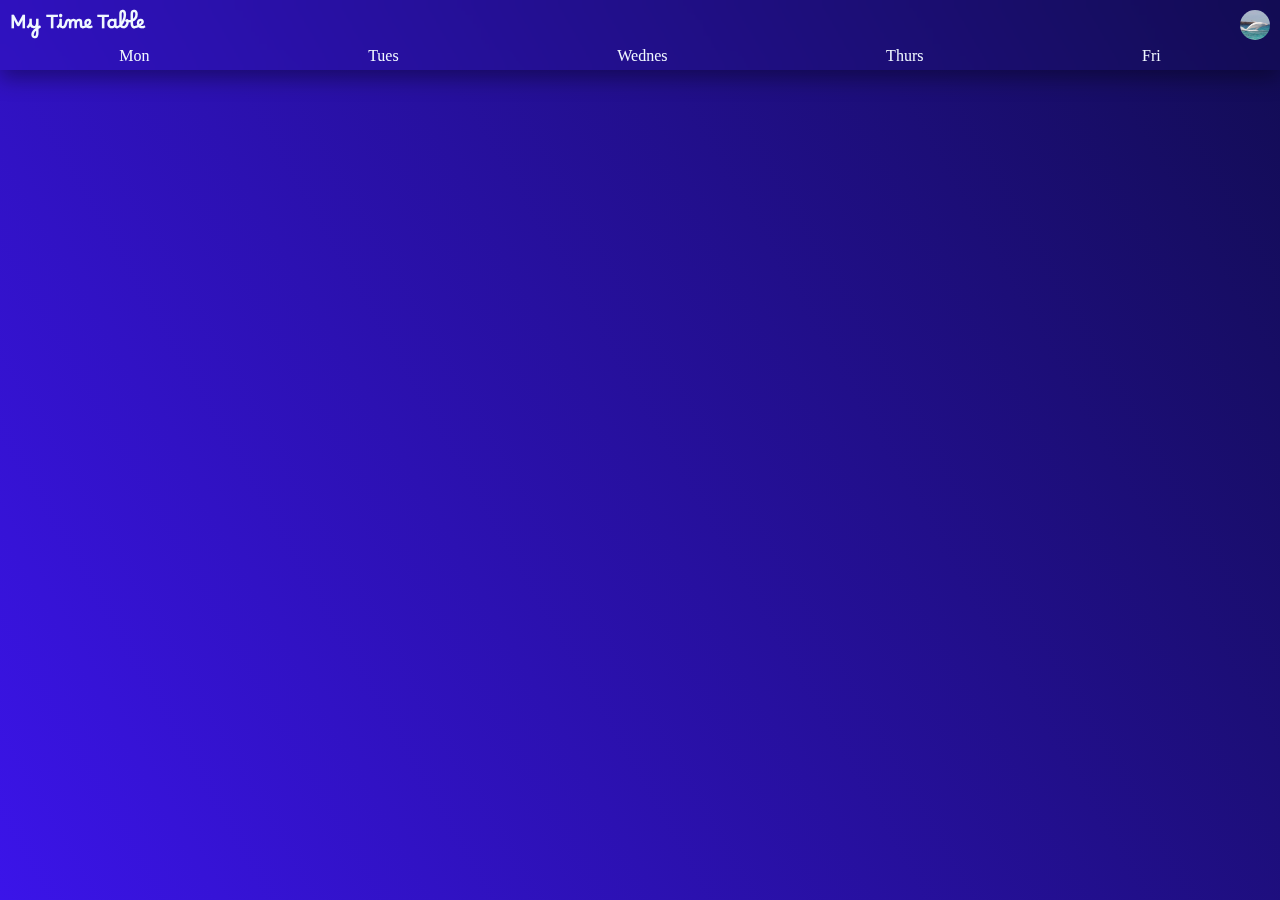
<file: index.html>
<!DOCTYPE html>
<html lang="en">
<head>
    <meta charset="UTF-8">
    <meta http-equiv="X-UA-Compatible" content="IE=edge">
    <meta name="viewport" content="width=device-width, initial-scale=1.0">
    <title>Time Table</title>
    <link rel="stylesheet" href="./style.css">
    <link rel="stylesheet" href="./font style.css">

    <!-- favicon 와안돠노-->
    <link rel="icon" type="image/x-icon" href="./painting/favicon/favicon ico/favicon.ico">
    <link rel="shortcut icon" type="image/x-icon" href="./painting/favicon/favicon ico/favicon.ico">
    <link rel="apple-touch-icon" sizes="57x57" href="./painting/favicon/favicon ico/apple-icon-57x57.png">
    <link rel="apple-touch-icon" sizes="60x60" href="./painting/favicon/favicon ico/apple-icon-60x60.png">
    <link rel="apple-touch-icon" sizes="72x72" href="./painting/favicon/favicon ico/apple-icon-72x72.png">
    <link rel="apple-touch-icon" sizes="76x76" href="./painting/favicon/favicon ico/apple-icon-76x76.png">
    <link rel="apple-touch-icon" sizes="114x114" href="./painting/favicon/favicon ico/apple-icon-114x114.png">
    <link rel="apple-touch-icon" sizes="120x120" href="./painting/favicon/favicon ico/apple-icon-120x120.png">
    <link rel="apple-touch-icon" sizes="144x144" href="./painting/favicon/favicon ico/apple-icon-144x144.png">
    <link rel="apple-touch-icon" sizes="152x152" href="./painting/favicon/favicon ico/apple-icon-152x152.png">
    <link rel="apple-touch-icon" sizes="180x180" href="./painting/favicon/favicon ico/apple-icon-180x180.png">
    <link rel="icon" type="image/png" sizes="192x192"  href="./painting/favicon/favicon ico/android-icon-192x192.png">
    <link rel="icon" type="image/png" sizes="32x32" href="./painting/favicon/favicon ico/favicon-32x32.png">
    <link rel="icon" type="image/png" sizes="96x96" href="./painting/favicon/favicon ico/favicon-96x96.png">
    <link rel="icon" type="image/png" sizes="16x16" href="./painting/favicon/favicon ico/favicon-16x16.png">
    <link rel="manifest" href="/manifest.json">
    <meta name="msapplication-TileColor" content="#ffffff">
    <meta name="msapplication-TileImage" content="/ms-icon-144x144.png">
    <meta name="theme-color" content="#ffffff">

    <!-- <script src="./time table script.js"></script> -->

    <!-- 일단 이걸로 통일 -->
    <script src="./subject script.js"></script>
</head>
<body>
    <header>
        <flex>
            <h3 class="font_borel title">My Time Table</h3>
            <div>
                <h3 id="currentClass"></h3>
            </div>
            <div id="profile">
                <img src="./painting/propile/IMG_2979.JPG" alt="profile" width="30px" height="30px">
            </div>
        </flex>
        <ul id="day">
            <li class="oneDay" id="day1"><a class="setDay">Mon</a></li>
            <li class="oneDay" id="day2"><a class="setDay">Tues</a></li>
            <li class="oneDay" id="day3"><a class="setDay">Wednes</a></li>
            <li class="oneDay" id="day4"><a class="setDay">Thurs</a></li>
            <li class="oneDay" id="day5"><a class="setDay">Fri</a></li>
        </ul>
    </header>
    <main>
        <!-- <div class="oneCardBlock">
            <div id="breaktimeMemo">Break Time is 9:20 left</div>
            <div class="card" id="">
                <div class="cardInset">
                    <flex class="titleLine">
                        <img src="" alt="" class="classLogo" width="30px" height="30px">
                        <h3 class="name details">1교시 </h2>
                    </flex>
                    <div class="classImpormaition">
                        <h5 class="teacher details">Teacher: </h5>
                        <h5 class="classroom details">Classroom: </h5>
                        <h5 class="band details"></h5>
                    </div>
                </div>
            </div> 
        </div>
        <div class="oneCardBlock">
            <div class="card" id="lunchTime">
                <h3 class="lunchTimeTitle">점심시간</h3>
                <p>
                    
                </p>
            </div>
        </div> -->
    </main>
</body>
</html>
</file>
<file: style.css>
* {
    margin: 0;
    padding: 0;
}
body {
    width: 100%;
    height: 100%;
    background-attachment: fixed;
    background-image: linear-gradient(60deg, rgb(59, 20, 233), rgb(18, 12, 83));
    color: aliceblue;
}
flex {
    display: flex;
}
ul {
    list-style: none;
    padding: 0;
}

/* ----------------------------------------------- */

header {
    box-sizing: border-box;
    width: 100%;
    height: 70px;
    padding: 10px;
    position: fixed;
    /* background: rgba( 255, 255, 255, 0.3 ); */
    box-shadow: 0 8px 20px 0 rgba(0, 0, 0, 0.37);
    backdrop-filter: blur( 7.5px );
    -webkit-backdrop-filter: blur( 7.5px );
    z-index: 100;
}
    .title {
        flex-grow: 1;
    }
    #currentClass {
        flex-grow: 1;
    }
    #profile {
        border-radius: 15px;
        overflow: hidden;
        width: 30px;
        height: 30px;
    }
    #day {
        display: flex;
    }
        .oneDay {
            margin: auto;
        }

/* ----------------------------------------------- */
main {
        padding-top: 100px;
        perspective: 400px;
    }

.oneCardBlock {
    /* background-color: rgb(59, 83, 83); */
    position: relative;
        margin: 0 auto;
        width: 280px;
        height: auto;
}
    #breaktimeMemo {
        position: absolute;
            top: -35px;
        /* box-sizing: border-box; */
        z-index: -1;
        overflow: hidden;
            /* margin: 0 auto; */
            padding: 10px 20px;
            width: 240px;
            height: 50px;

        background: rgba(255, 255, 255, 0.203);
        backdrop-filter: blur( 7.5px );
        -webkit-backdrop-filter: blur( 7.5px );
        border-radius: 10px;
        border: 1px solid rgba(255, 255, 255, 0.508);
    }
    .card {
        overflow: hidden;
            /* margin: 0 auto; */
            margin-bottom: 20px;
            /* padding: 10px; */
            width: 280px;
            height: 160px;

        /* 안투명 */
        /* background-color: rgb(130, 118, 185);
        border-radius: 10px; */

        /* 3D effect */

        /* 가져온거 */
        background: rgba(255, 255, 255, 0.203);
        backdrop-filter: blur( 7.5px );
        -webkit-backdrop-filter: blur( 7.5px );
        border-radius: 10px;
        border: 1px solid rgba(255, 255, 255, 0.508);

        /* 그림자 */
        box-shadow: 5px 5px 20px 10px rgba(0, 0, 0, 0.133);
    }
    /* 이것도 에프터로 바꾸자 */
        .cardInset {
            border-radius: 10px;
            width: 100%;
            height: 100%;
            box-shadow: 0 8px 20px 0 rgba(255, 255, 255, 0.155) inset;
        }
            .titleLine {
                position: relative;
                border-radius: 10px 10px 0 0;
                height: 30px;
                padding: 5px;
                width: auto;
                z-index: 0;
                background-color: rgb(8, 13, 84);
                /* background-image: url("./painting/card background/스포츠와 생활.png"); */
            }
            .titleLine::after {
                content: "";
                position: absolute;
                    top: 0;
                    left: 0;
                    width: 100%;
                    height: 40px;
                    border-radius: 10px 10px 0 0;
                    background-color: rgba(0, 0, 0, 0.5);
            }
                .titleLine * {
                    z-index: 1;
                }
        .name {
            margin: auto;
        }
        .classImpormaition {
            margin: 20px;
        }
        .details {
            text-shadow: 0 2px 4px rgba(71,97,206,.36);
        }
        .color {
            background-color: rgb(6, 6, 64);
        }

/* ----------------------------------------------- */

#lunchTimeTitle {
    margin: auto;
}

/* #card3 {
    background-color: aqua;
} */
</file>
<file: font style.css>
@import url('https://fonts.googleapis.com/css2?family=Borel&display=swap');
.font_borel {
    font-family: 'Borel', cursive;
}
@import url('https://fonts.googleapis.com/css2?family=Black+Han+Sans&family=Red+Hat+Text:wght@300&family=Staatliches&display=swap');
.font_blackHanSan {
    font-family: 'Black Han Sans', sans-serif;
    font-family: 'Red Hat Text', sans-serif;
    font-family: 'Staatliches', cursive;
}
</file>
